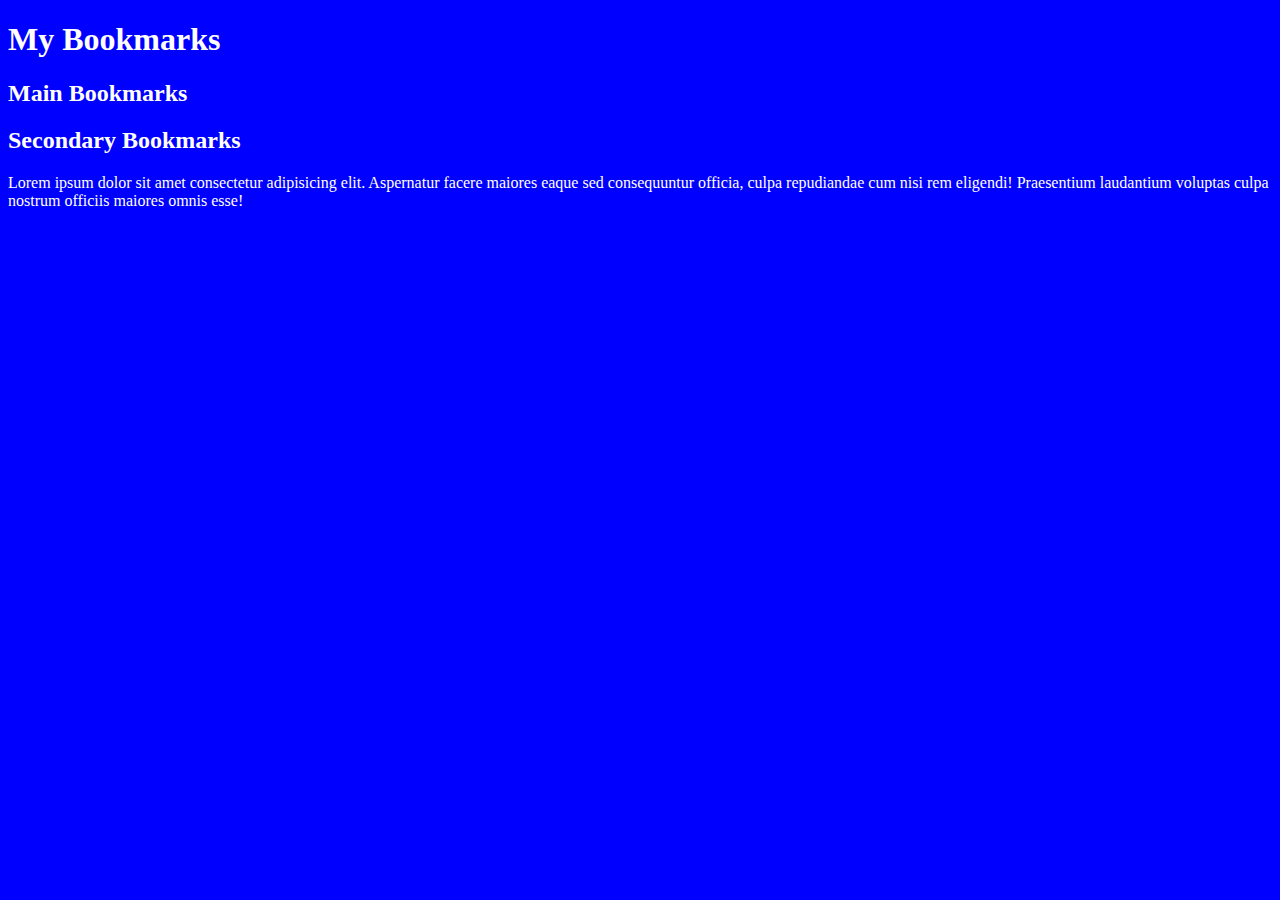
<file: 1st ONE/index.html>
<!DOCTYPE html>
<html lang="en">
    <head>
        <meta charset = "UTF-8">
        <meta name="viewport" content="with=device-width,initial-scale=1.0">
        <title>My first project</title>
        <link rel="stylesheet" href="script.css">
    </head>
    <body>
        <h1>My Bookmarks</h1>
        <h2>Main Bookmarks</h2>
        <h2>Secondary Bookmarks</h2>

        <p>Lorem ipsum dolor sit amet consectetur adipisicing elit. Aspernatur facere maiores eaque sed consequuntur officia, culpa repudiandae cum nisi rem eligendi! Praesentium laudantium voluptas culpa nostrum officiis maiores omnis esse!</p>

        <script src="script.js"></script>
    </body>
</html>
</file>
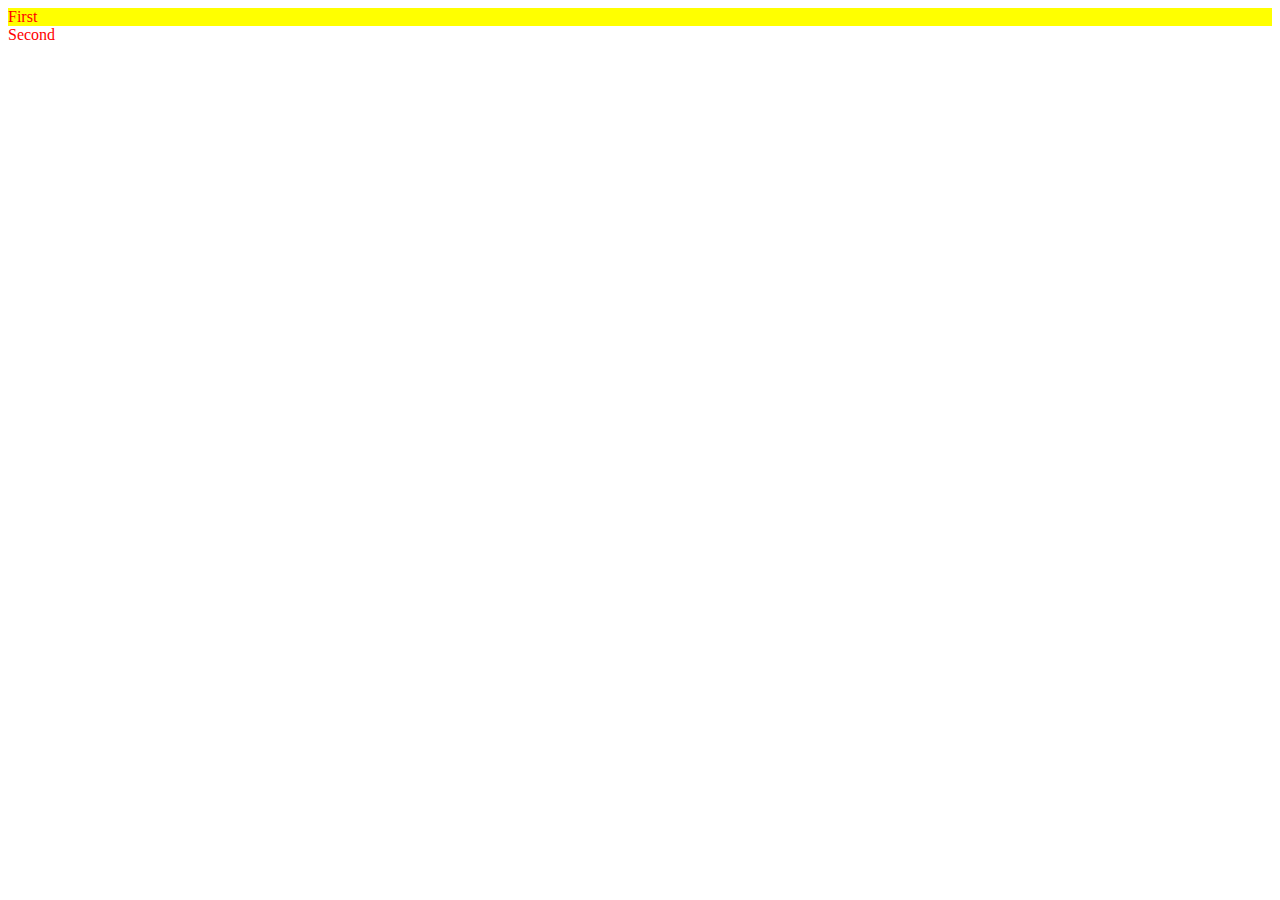
<file: IDCLASS/index.html>
<!DOCTYPE html>
<html lang="en">
<head>
    <meta charset="UTF-8">
    <meta name="viewport" content="width=device-width, initial-scale=1.0">
    <title>ID and Classes</title>
    <link rel="stylesheet" href="style.css">
</head>
<body>
    <div id="firstdiv" class="red bg-yellow">First</div>
    <div id="seconddiv" class="red">Second</div>
</body>
</html>
</file>
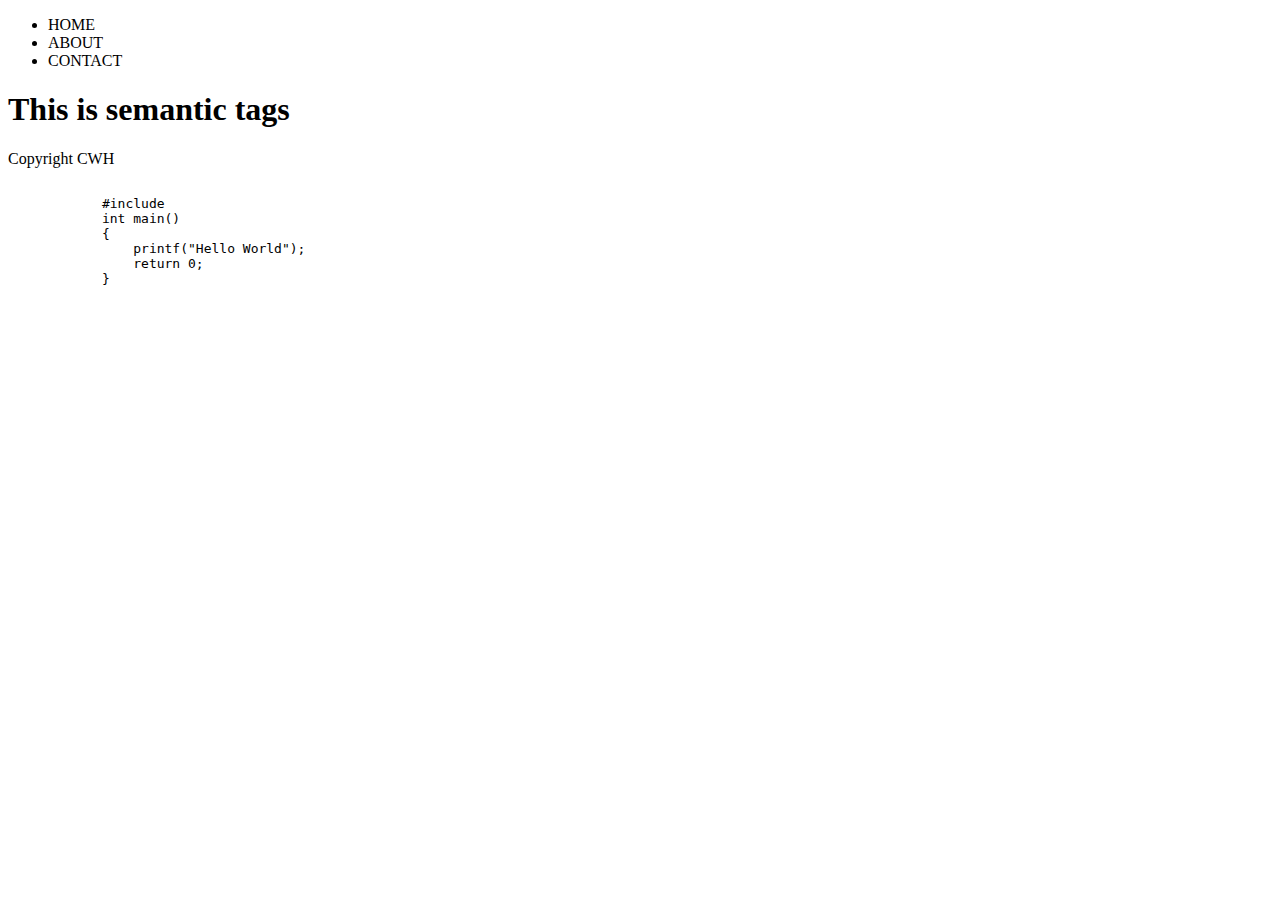
<file: Semantic/index.html>
<!DOCTYPE html>
<html lang="en">
<head>
    <meta charset="UTF-8">
    <meta name="viewport" content="width=device-width, initial-scale=1.0">
    <title>Document</title>
</head>
<body>
    <header>
        <nav>
            <ul>
                <li>HOME</li>
                <li>ABOUT</li>
                <li>CONTACT</li>
            </ul>
        </nav>
    </header>
    <main>
        <h1>This is semantic tags</h1>
    </main>
    <footer>
        Copyright CWH
    </footer>
    <pre>
        <code>
            #include<stdio.h>
            int main()
            {
                printf("Hello World");
                return 0;
            }
        </code>
    </pre>
</body>
</html>
</file>
<file: 1st ONE/script.css>
body{
    background-color: blue;
    color: white;
}
</file>
<file: IDCLASS/style.css>
.red{
    color: red;
}
.bg-yellow{
    background-color:yellow ;
}
#firstdiv{

}
</file>
